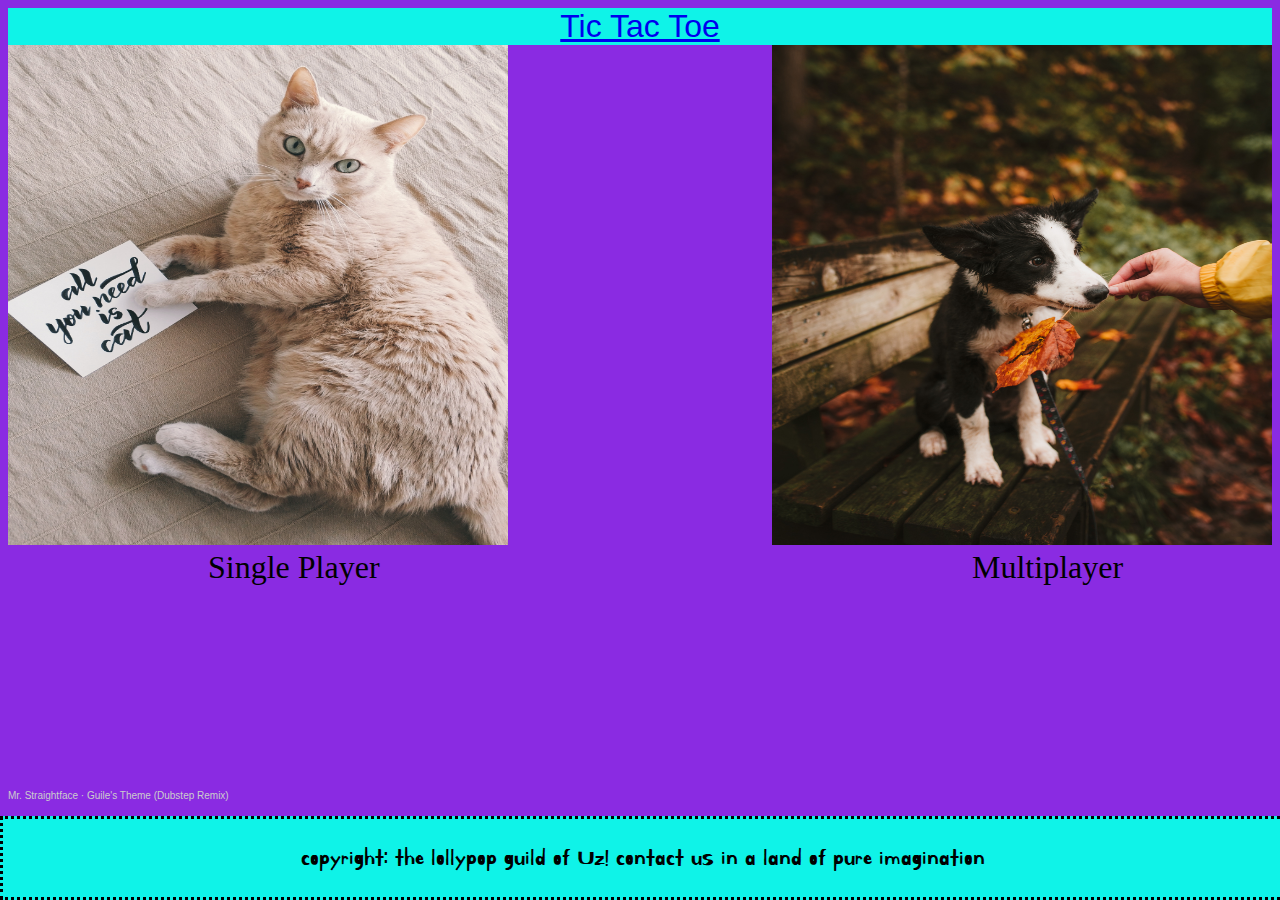
<file: index.html>
<!DOCTYPE html>
<html lang="en">
  <head>
    <meta charset="UTF-8" />
    <meta http-equiv="X-UA-Compatible" content="IE=edge" />
    <meta name="viewport" content="width=device-width, initial-scale=1.0" />
    <title>Tic Tac Toe</title>
    <link rel="stylesheet" href="styles/styles.css" />
  </head>
  <body>
    <header>
      <!--separate class just for this page to help me center the text-->
      <div id="title">
      <nav>
        <a href="index.html">Tic Tac Toe</a>
      </nav>
    </div>
    </header>
    <!--separate class to handle moving the images-->
    <div class="moveoptions">
      <div class="firstgame">
        <!--referencing image and text with hyperlink for single player tic tac toe. the idea was that cats are stereotypically solitary creatures...therefore they'd be better suited for a solo experience(i.e., single player)-->
        <a href="single-player.html">
          <img
            src="imgs/single.jpg"
            width="500"
            height="500"
            alt="Single-Player"
        /></a>
        <div id="Single">Single Player</div>
      </div>
      <div class="secondgame">
        <!--referencing image and text with hyperlink for multiplayer tic tac toe. the logic here are that dogs are typically more people oriented creatures...therefore better suited for an experience that involves multiple people(i.e., multiplayer)-->
        <a href="multiplayer.html">
          <img src="imgs/multi.jpg" width="500" height="500" alt="Multiplayer"
        /></a>
        <div id="Multi">Multiplayer</div>
      </div>
    </div>
    <!--kickass theme music. I don't know if I want or should put them on the actual game pages yet..-->
    <iframe
      width="100%"
      height="200"
      scrolling="no"
      frameborder="no"
      allow="autoplay"
      src="https://w.soundcloud.com/player/?url=https%3A//api.soundcloud.com/tracks/58585830&color=%234e4641&auto_play=true&hide_related=false&show_comments=true&show_user=true&show_reposts=false&show_teaser=true&visual=true"
    ></iframe>
    <div
      style="
        font-size: 10px;
        color: #cccccc;
        line-break: anywhere;
        word-break: normal;
        overflow: hidden;
        white-space: nowrap;
        text-overflow: ellipsis;
        font-family: Interstate, Lucida Grande, Lucida Sans Unicode, Lucida Sans,
          Garuda, Verdana, Tahoma, sans-serif;
        font-weight: 100;
      "
    >
      <a
        href="https://soundcloud.com/kaseythompson"
        title="Mr. Straightface"
        target="_blank"
        style="color: #cccccc; text-decoration: none"
        >Mr. Straightface</a
      >
      ·
      <a
        href="https://soundcloud.com/kaseythompson/guiles-theme-original-mix"
        title="Guile&#x27;s Theme (Dubstep Remix)"
        target="_blank"
        style="color: #cccccc; text-decoration: none"
        >Guile&#x27;s Theme (Dubstep Remix)</a
      >
    </div>
    <footer>
      <p>
        copyright: the lollypop guild of Uz! contact us in a land of pure
        imagination
      </p>
    </footer>
  </body>
</html>
</file>
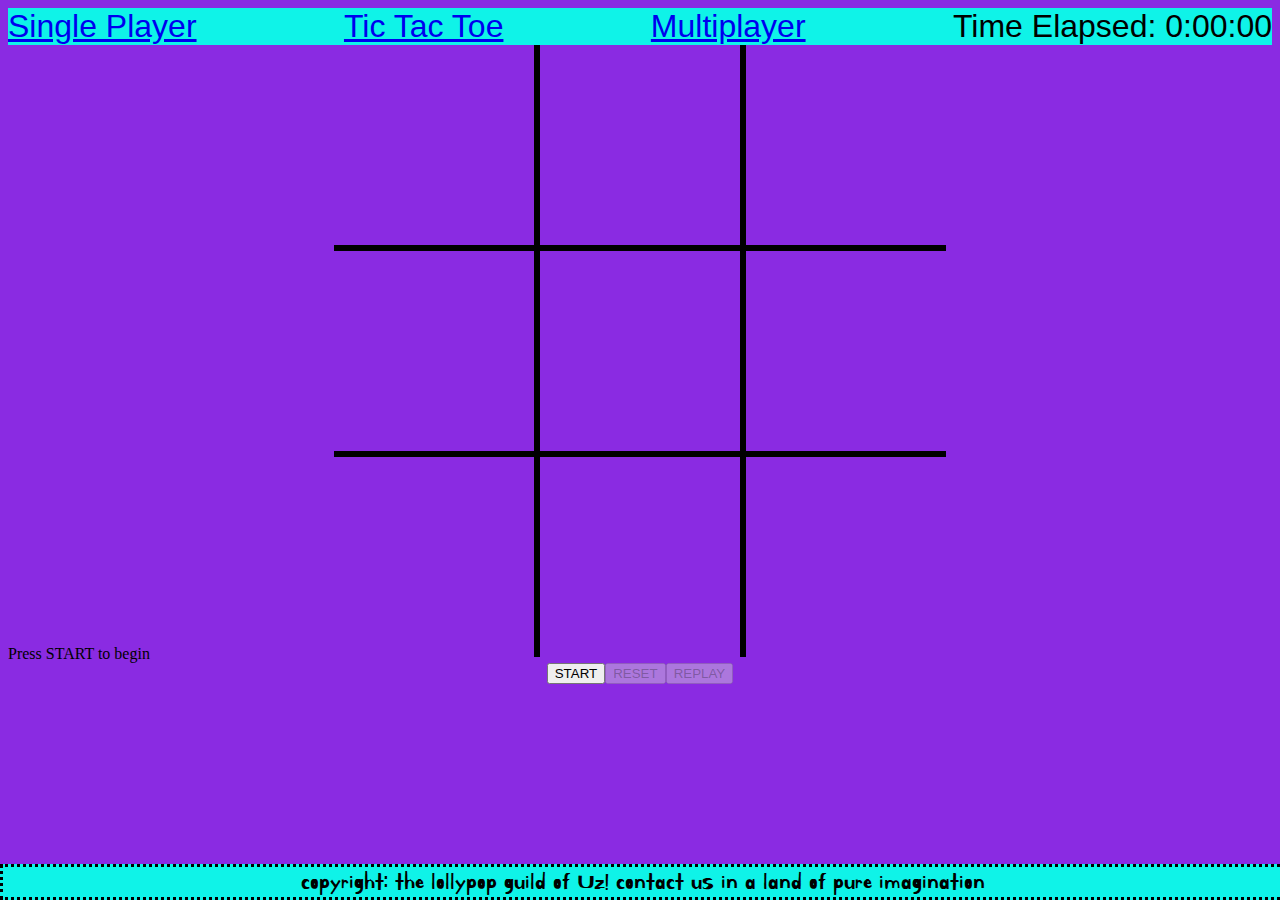
<file: multiplayer.html>
<!DOCTYPE html>
<html lang="en">
  <head>
    <meta charset="UTF-8" />
    <meta http-equiv="X-UA-Compatible" content="IE=edge" />
    <meta name="viewport" content="width=device-width, initial-scale=1.0" />
    <title>Tic Tac Toe: Multiplayer</title>
    <link rel="stylesheet" href="styles/styles.css" />
  </head>

  <body>
    <header>
      <nav>
        <!--Nav bar with links to all three pages. I had to put the timer up here in the nav bar because it pushed my buttons down if I put it in any other place-->
        <a href="single-player.html">Single Player</a>
        <a href="index.html">Tic Tac Toe</a>
        <a href="multiplayer.html">Multiplayer</a>
        <div id=timer>
         Time Elapsed: 0:00:00
        </div>
      </nav>
    </header>
    <!--separate class for formatting the boards position-->
    <div class="moveboard">
      <div class="board">
        <!--the meat of the board itself with nine spots for the future game. each spot gets its own id-->
        <div class="spot" id="s1"></div>
        <div class="spot" id="s2"></div>
        <div class="spot" id="s3"></div>
        <div class="spot" id="s4"></div>
        <div class="spot" id="s5"></div>
        <div class="spot" id="s6"></div>
        <div class="spot" id="s7"></div>
        <div class="spot" id="s8"></div>
        <div class="spot" id="s9"></div>
      </div>
    </div>
    <!-- Status area -->
    <div id="statuscontainer">
      <div id="status">Press START to begin</div>
    </div>
    <!--working or not working buttons in all their glory-->
    <div class="movebuttons">
      <!-- Start button -->
      <div id="startWrapper">
        <button id="start">START</button>
      </div>
      <button id="reset">RESET</button>
      <button id="replay" disabled="true">REPLAY</button>
    </div>
    <footer>
      copyright: the lollypop guild of Uz! contact us in a land of pure
      imagination
    </footer>
    <script src="scripts/truegame.js"></script>
  </body>
</html>
</file>
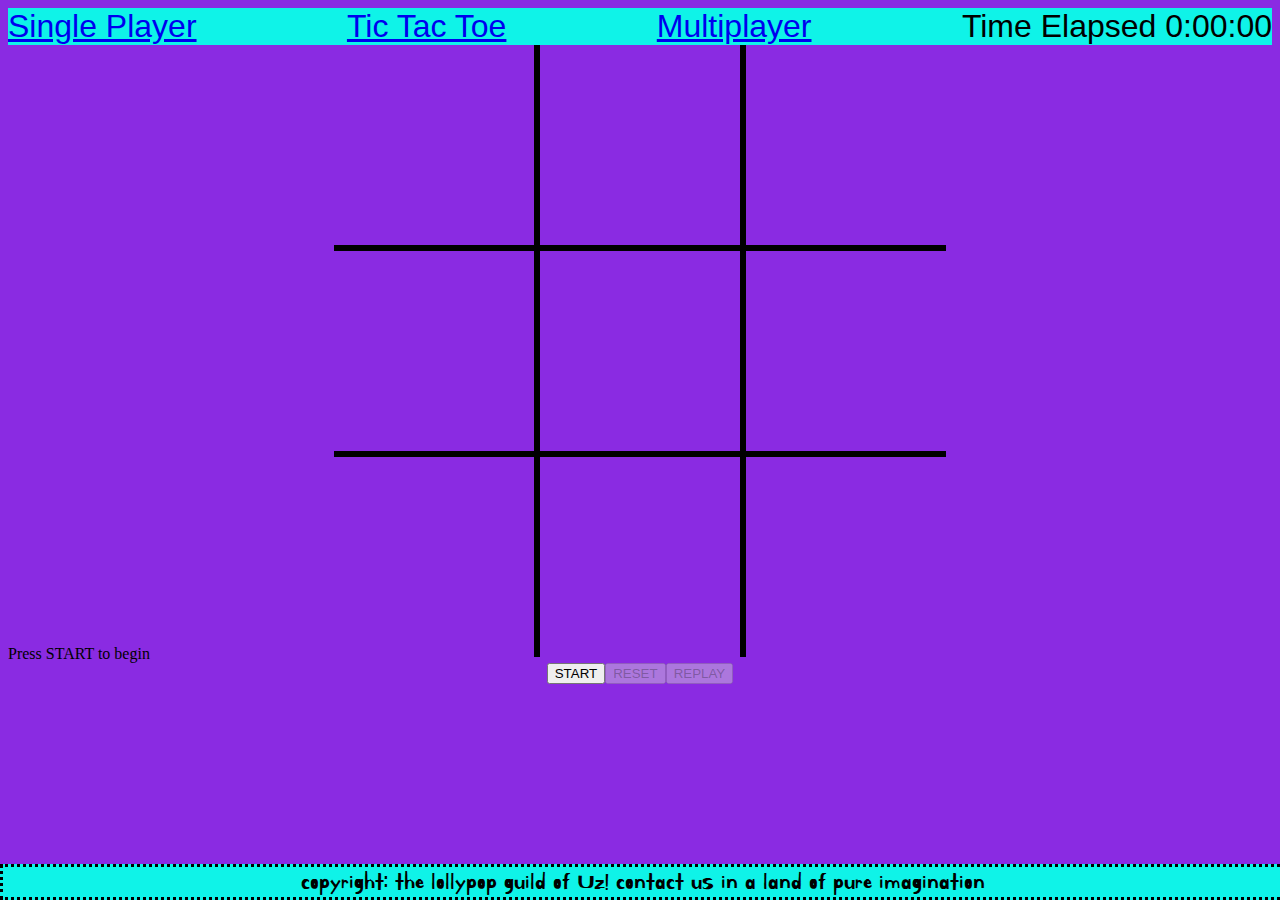
<file: single-player.html>
<!DOCTYPE html>
<html lang="en">
  <head>
    <meta charset="UTF-8" />
    <meta http-equiv="X-UA-Compatible" content="IE=edge" />
    <meta name="viewport" content="width=device-width, initial-scale=1.0" />
    <title>Tic Tac Toe: Single Player</title>
    <link rel="stylesheet" href="styles/styles.css" />
  </head>

  <body>
    <header>
      <nav>
        <!--Nav bar with links to all three pages-->
        <a href="single-player.html">Single Player</a>
        <a href="index.html">Tic Tac Toe</a>
        <a href="multiplayer.html">Multiplayer</a>
        <div id=timer>
         Time Elapsed 0:00:00
        </div>
      </nav>
    </header>

    <!--separate class for formatting the boards position-->
    <div class="moveboard">
      <div class="board">
        <!--the meat of the board itself with nine spots for the future game. each spot gets its own id-->
        <div class="spot" id="s1"></div>
        <div class="spot" id="s2"></div>
        <div class="spot" id="s3"></div>
        <div class="spot" id="s4"></div>
        <div class="spot" id="s5"></div>
        <div class="spot" id="s6"></div>
        <div class="spot" id="s7"></div>
        <div class="spot" id="s8"></div>
        <div class="spot" id="s9"></div>
      </div>
    </div>
    <!-- Status area -->
    <div id="statuscontainer">
      <div id="status">Press START to begin</div>
    </div>
    <!--working or not working buttons in all their glory-->
    <div class="movebuttons">
      <!-- Start button -->
      <div id="startWrapper">
        <button id="start">START</button>
      </div>
      <button id="reset">RESET</button>
      <button id="replay" disabled="true">REPLAY</button>
    </div>
    <footer>
      copyright: the lollypop guild of Uz! contact us in a land of pure
      imagination
    </footer>
    <script src="scripts/truegame.js"></script>
  </body>
</html>
</file>
<file: styles/styles.css>
@import url("https://fonts.googleapis.com/css2?family=Kirang+Haerang&display=swap"); /*took the first font I had away because once I took away the hyperlink edits(for which I googled(but I understand if that looks sketchy since we didn't learn it) how to edit because I didn't like how clunky it looks)....it became useless. I choose Ubuntu as a font because it is my favorite Linux distro and the font looked cool...NOT BECAUSE I TOOK IT FROM ANOTHER REPO*/

/*tried to import fonts I liked front google because you mentioned it in class. There really was a bajillion to choose from and the process was literally as simple as embedding media and I will challenge anyone will tells me I didn't go pick these myself :D*/

/*part of a googled solution on stackoverflow to help keep the footer ON THE BOTTOM! probably not mobile friendly lol*/
html {
  position: relative;
  min-height: 100%;
}

header {
  animation-name: slidein;
  animation-duration: 4s;
  animation-delay: 0ms;
  animation-timing-function: ease-in-out; /*an option shown to us in class and TO ME...gives the most pleasing result*/
  justify-content: space-between;
}

@keyframes slidein {
  0% {
    transform: translate3d(0, 0, 0);
  } /*googled what option to use for this effect because I wanted to recreate one of the common effects you see on powerpoint(it was me who wrote that miro board comment about css being similar to powerpoint on friday :D)*/
  100% {
    transform: translate3d(
      1692px,
      0,
      0
    ); /*google revealed each digit was the x, y and z axis. I played around a lot with this to get it how I want*/
  }
}

body {
  background-color: blueviolet;
}

/*edits from my first submit that I want to eventually use again. I was proud of my very first CSS animation*/
h1 {
  font-size: 5px;
  animation-name: first;
  animation-duration: 4s;
  animation-delay: 0.5ms;
}

@keyframes first {
  0% {
    opacity: 0;
  }
  100% {
    opacity: 1;
  }
}

h1:hover {
  color: #0ff3e8;
}


/*formatting images to be apart from eachother without the need for float*/
.moveoptions{
  display:flex;
  justify-content: space-between;
}

.firstgame {
  justify-content: flex-start;
}

.secondgame {
  justify-content: flex-end;
}

/*positioning the smaller text of single and multi under their images*/
#Single, #Multi {
  font-size: xx-large;
  position:relative;
  left: 40%;
}

/*the other part of the googled solution to keep the footer grounded*/
footer {
  
  display: flex;
  justify-content: center;
  position: absolute;
  width: 100%;
  left: 0;
  bottom: 0;
  font-family: "Kirang Haerang", cursive;
  font-size: x-large;
  background-color: #0ff3e8;
  border-style: dotted;
}

nav {
  display: flex;
  justify-content: space-between;
  font-size: xx-large;
  font-family: Arial, Helvetica, sans-serif;
  background-color: #0ff3e8;
  color: black;
}

/*Edits so that just the title page alone can be centered*/
#title {
  display: flex;
  justify-content: center;
  font-size: xxx-large;
  background-color: #0ff3e8;
}

/*formatting the entire board*/
.moveboard {
  display: flex;
  justify-content: center;
  align-items: center;
}

/*the board itself*/
.board {
  display: grid;
  grid-template-columns: auto auto auto; 
  height: 600px;
  width: 600px;
  background-color: #0ff3e8;
  justify-content: center;
  align-items: center;
}
.spot {
  /*each "spot" where the eventual X's and O's will go*/
  background-color:blueviolet;
  border-style: solid;
  border-color: black;
  height: 200px;
  width: 200px;
}

/*Moving the buttons center*/
.movebuttons {
  display: flex;
  justify-content: center;
}

/*Edits to remove the borders of each spot...to really give us that tic tac toe fantasy, haha!*/

#s1, #s2, #s3{
  border-top: none;
}

#s1, #s4, #s7{
  border-left: none;
}

#s7, #s8, #s9{
  border-bottom: none;
}

#s3, #s6, #s9{
  border-right: none;
}

#circle {
  width: 100px;
  height: 100px;
  border-radius: 50px;
  background: black;
  position: relative;
  top:25%;
  left:25%;
}
</file>
